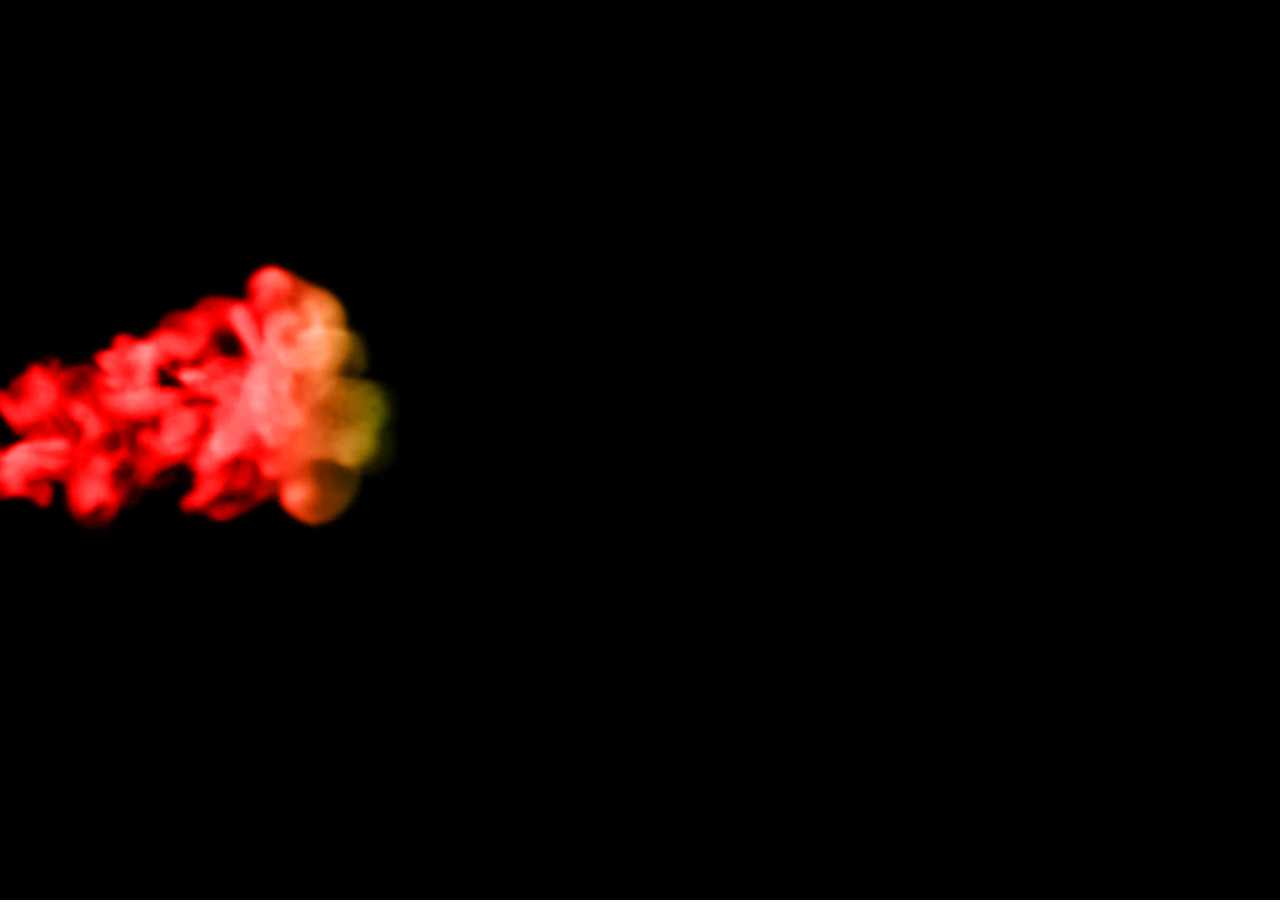
<file: index.html>
<!DOCTYPE html>
<html lang="en">

<head>
    <meta charset="UTF-8">
    <meta name="viewport" content="width=device-width, initial-scale=1.0">
    <title>Intro</title>
    <link rel="stylesheet" href="assets/css/main.css">
</head>

<body>
    <section>
        <h2>
            <span>H</span>
            <span>A</span>
            <span>P</span>
            <span>P</span>
            <span>Y</span>
        </h2>
        <video src="assets/videos/smoke.mp4" autoplay muted></video>
        <h1>
            <span>B</span>
            <span>I</span>
            <span>R</span>
            <span>T</span>
            <span>H</span>
            <span>D</span>
            <span>A</span>
            <span>Y</span>
        </h1>

    </section>
    <div class="button">
        <a href="pages/memory.html">
            <span></span>
            <span></span>
            <span></span>
            <span></span>
            Next
        </a>
    </div>
</body>

</html>
</file>
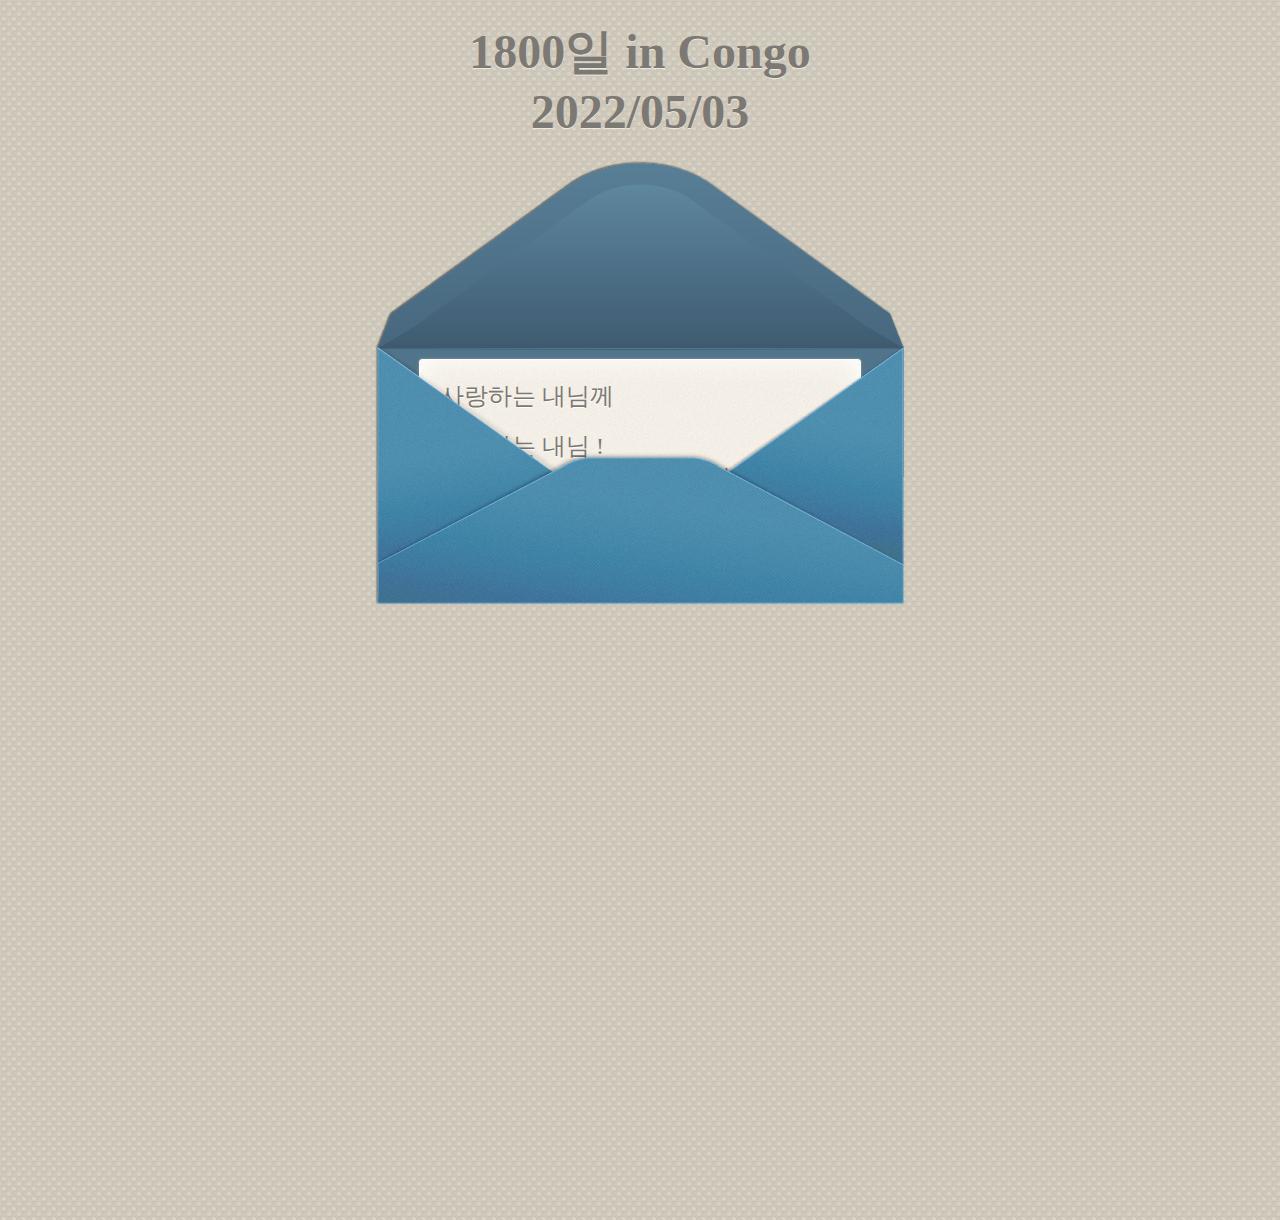
<file: pages/1800inCongo0503.html>
<!DOCTYPE html>
<html>
<head>
	<meta charset="utf-8" />
	<title>1800일</title>
	<script  src="http://jqueryjs.googlecode.com/files/jquery-1.3.2.min.js"></script>
    <link rel="stylesheet" href="../assets/css/card.css" />
<style>

</style>
</head>
<body>
	<div id="wrap">
		<h1>1800일 in Congo 2022/05/03</h1>
		<div id='form_wrap'>
			<form>
				<p>사랑하는 내님께</p>
                <br/>
				<p>사랑하는 내님 !</p>
                <p>콩고에서 맞이하는 저희의 첫 기념일이에요.</p>
                <p>낯선 나라에서 혼자서 힘들어하는 모습을 보면 마음이 아파요 ㅜㅜ</p>
                <p>그런 내님이 대견하면서도 안쓰러워요...</p>
                <p> 내가 어떻게 하면 내님에게 힘이 될 수 있을까! 하며 항상 생각해요!</p>
                <p>항상 내님의 힘이 되고 싶고, 위로가 되고 싶어요!</p>
                <p>항상 내님 옆에는 내가 있다는것을 잊지말고!</p>
                <p> 우리 변화하는 삶에 잘 적응해서 서로 사랑하도록 해요!</p>
                <p>제한된 환경 속에서도 최선의 노력을 하는 우리 화이팅이에요.</p>
                <p>1800일 동안 흔들림 없이 굳건히 내 옆을 지켜줘서 너무 고맙구</p>
                <p> 앞으로도 잘부탁해요~</p>
                <p>항상 사랑하고</p>
                <p>늘 고마워요.❤️ </p>
                <br/>
                <p class="endMent">항상 내님의 힘이 되고픈 짜구가</p>
			</form>
		</div>
	</div>

</body>

</html>
</file>
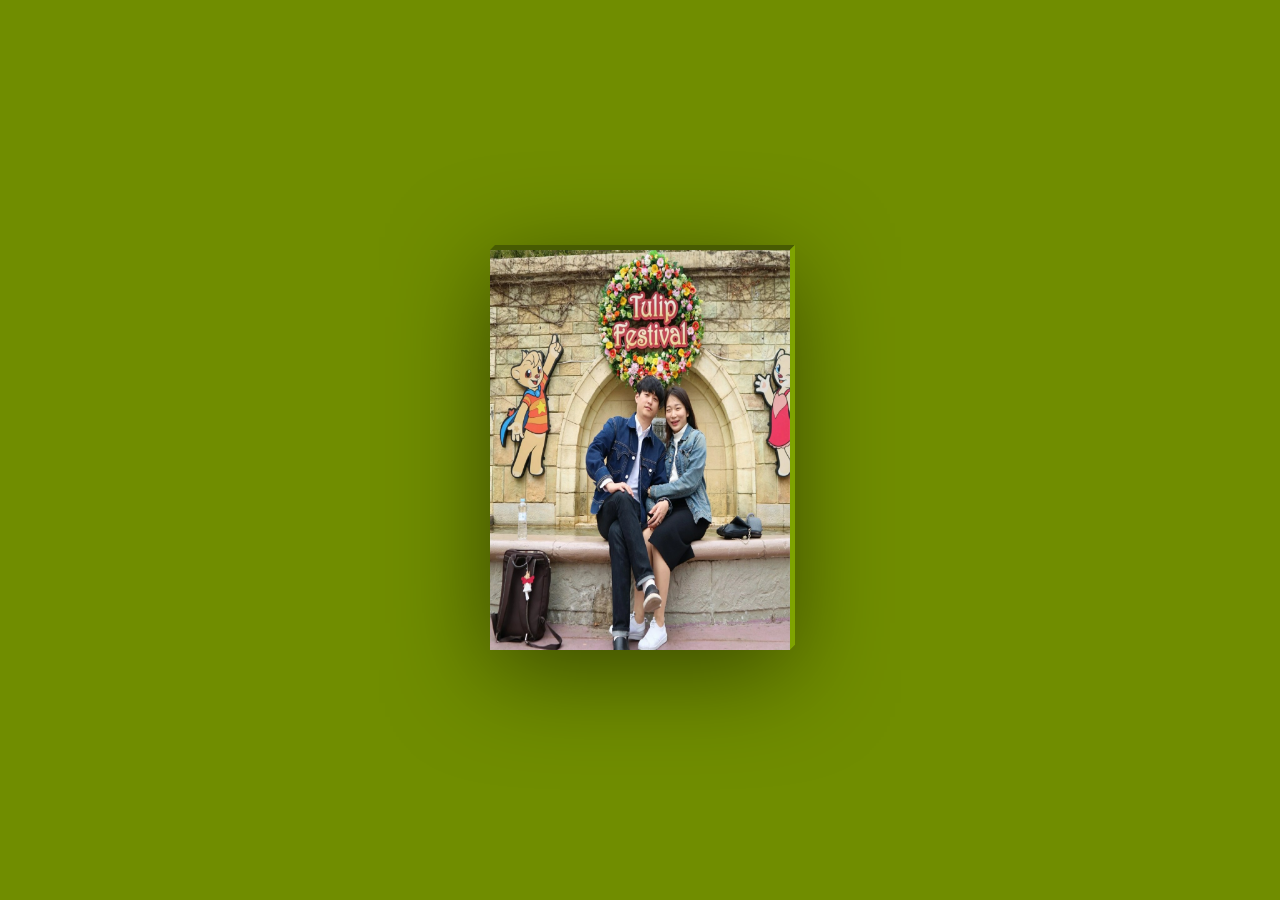
<file: pages/book.html>
<!DOCTYPE html>
<html lang="en">

<head>
    <meta charset="UTF-8" />
    <meta name="viewport" content="width=device-width, initial-scale=1.0" />
    <title>Birthday Card</title>
    <link rel="stylesheet" href="../assets/css/book.css" />
</head>

<body>
    <div class="card">
        <div class="imgBox">
            <img src="../assets/images/19.jpeg" alt="에버랜드사진" />
        </div>
        <div class="details">
            <h2>사랑하는 내님께 ❤️</h2>
            <p>안녕 내님!! 생일 축하해!!! ❤️ <br /> 맞아.. 과제는 다 끝났지만 그래두 나는 작업을 하고 있어<br />
                그래도 남자친구가 명색이 개발자인데!! 올해의 생일카드는 특별하게 주고싶었어! <br />
                마음에 들었는지 모르겠지마안! <br />
                얼마 양이 되지는 않지만!! 우리의 추억을 되돌아볼수있게 만들었어<br />
                앞으로도 더 많은 추억을 만들자!<br />
                <footer class="ending">
                    <span class="date">2020.07.14</span>
                    <span>내님을 제일 사랑하는 짜구가</span>
                    <div class="button">
                        <a href="heart.html">
                            <span></span>
                            <span></span>
                            <span></span>
                            <span></span>
                            Next
                        </a>
                    </div>
                </footer>
            </p>

        </div>

    </div>
</body>

</html>
</file>
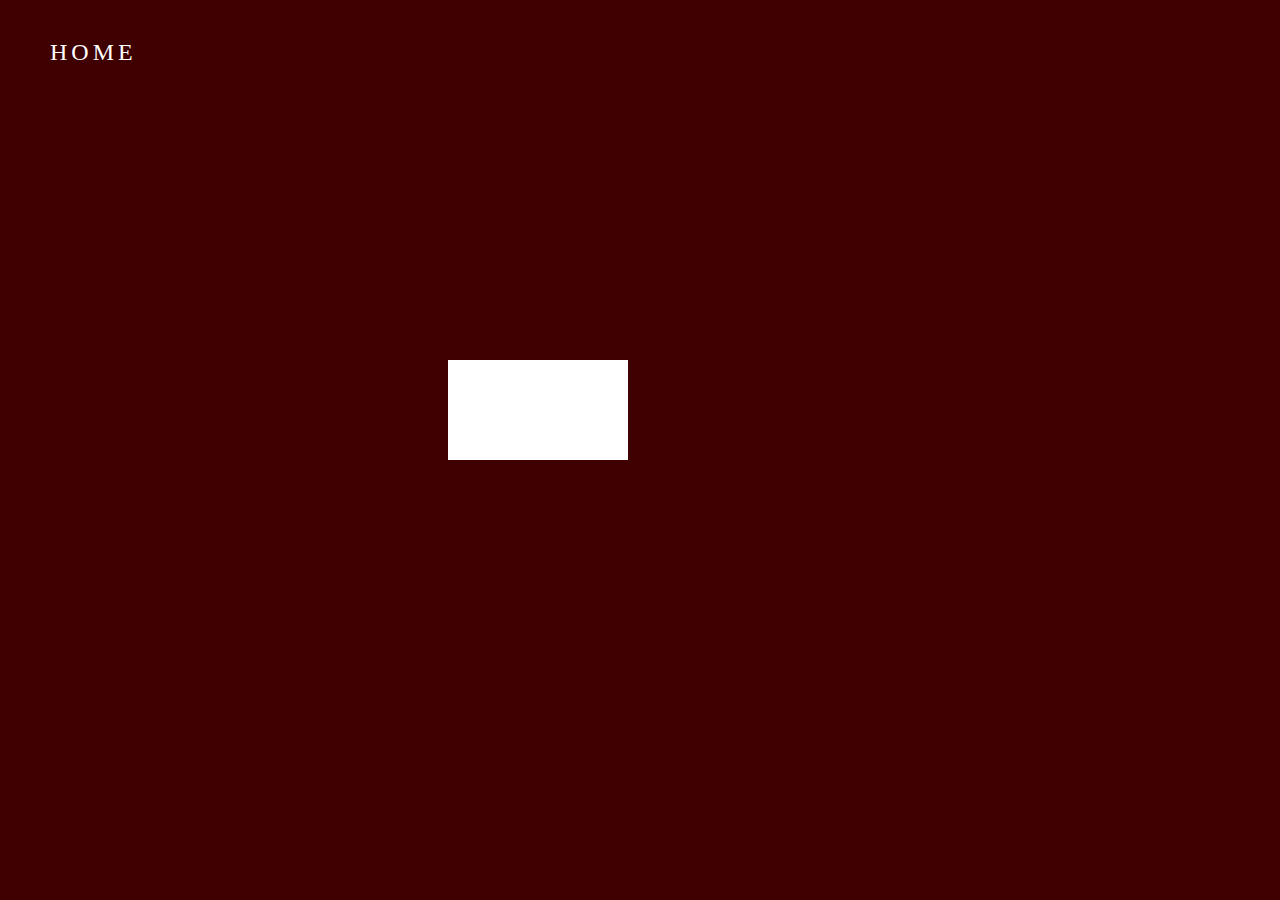
<file: pages/heart.html>
<!DOCTYPE html>
<html lang="en">

<head>
    <meta charset="UTF-8">
    <meta name="viewport" content="width=device-width, initial-scale=1.0">
    <title>Heart</title>
    <link rel="stylesheet" href="../assets/css/heart.css">
</head>

<body>
    <div class="heart">
    </div>

    <div class="love">
        <span>je t'aime</span>
    </div>
    <div class="button">
        <a href="../index.html">
            <span></span>
            <span></span>
            <span></span>
            <span></span>
            Home
        </a>
    </div>
</body>

</html>
</file>
<file: assets/css/card.css>
body, div, h1,h2, form, fieldset, input, textarea, footer,p {
	margin: 0; padding: 0; border: 0; outline: none;
}


body {
    background: #ccc 
    url('../images/card/bg_out.png'); 
    color: #7c7873; 
}
p {
    text-shadow:0 1px 0 #fff; 
    font-size:24px;
}
#wrap {
    width:530px; 
    margin:20px auto 0; 
    height:1200px;
    word-break: keep-all;
    text-align: justify;
}
h1 {
    margin-bottom:20px; 
    text-align:center;
    font-size:48px;
    text-shadow:0 1px 0 #ede8d9; 
}


#form_wrap { 
    overflow:hidden; 
    height:446px; 
    position:relative; 
    top:0px;
        -webkit-transition: all 1s ease-in-out .3s;
        -moz-transition: all 1s ease-in-out .3s;
        -o-transition: all 1s ease-in-out .3s;
    transition: all 1s ease-in-out .3s;
}

#form_wrap:before {content:"";
    position:absolute;
    bottom:128px;
    left:0px;
    background:url('../images/card/before.png');
    width:530px;
    height: 316px;
}

#form_wrap:after {content:"";position:absolute;
    bottom:0px;left:0;
    background:url('../images/card/after.png');
    width:530px;
    height: 260px; 
}

#form_wrap.hide:after, 
#form_wrap.hide:before 
{
    display:none; 
}
#form_wrap:hover {
    height:1200px;
    top:-200px;
}


form {
    background:#f7f2ec url('../images/card/letter_bg.png'); 
    position:relative;
    top:200px;
    overflow:hidden;
    height:200px;
    width:400px;
    margin:0px auto;padding:20px; 
    border: 1px solid #fff;
    border-radius: 3px; 
        -moz-border-radius: 3px; 
        -webkit-border-radius: 3px; 
    box-shadow: 0px 0px 3px #9d9d9d, inset 0px 0px 27px #fff;
        -moz-box-shadow: 0px 0px 3px #9d9d9d, inset 0px 0px 14px #fff;
        -webkit-box-shadow: 0px 0px 3px #9d9d9d, inset 0px 0px 27px #fff;
        -webkit-transition: all 1s ease-in-out .3s;
        -moz-transition: all 1s ease-in-out .3s;
        -o-transition: all 1s ease-in-out .3s;
    transition: all 1s ease-in-out .3s;
}
p.endMent{
    text-align: right;
}

#form_wrap:hover form {
    height:900px;
}

label {
    margin: 11px 20px 0 0; 
    font-size: 16px; color: #b3aba1;
    text-transform: uppercase; 
    text-shadow: 0px 1px 0px #fff;
}
</file>
<file: assets/css/main.css>
@import "reset.css";

* {
    box-sizing: border-box;
}

body {
    height: 100%;
    width: 100%;
    position: relative;
}

section {
    height: 100vh;
    background: #000;
}

section:before {
    content: '';
    position: absolute;
    top: 0;
    left: 0;
    width: 100%;
    height: 100%;
    background: linear-gradient(to right, #f00, #f00, #0f0, #0ff, #ff0, #0ff);
    mix-blend-mode: color;
    pointer-events: none;
}

h2 {
    position: absolute;
    top: 40%;
    transform: translateY(-50%);
    width: 100%;
    text-align: center;
    color: #ddd;
    font-size: 3em;
    font-family: sans-serif;
    letter-spacing: 0.2em;
}

video {
    width: 100%;
    height: 100%;
    object-fit: cover;
}

h1 {
    position: absolute;
    top: 50%;
    transform: translateY(-50%);
    width: 100%;
    text-align: center;
    color: #fff;
    font-size: 5em;
    font-family: sans-serif;
    letter-spacing: 0.2em;
}

h1 span,
h2 span {
    opacity: 0;
    display: inline-block;
    animation: animate 1s linear forwards;
}

@keyframes animate {
    0% {
        opacity: 0;
        transform: rotateY(-90deg);
        filter: blur(10px);
    }

    100% {
        opacity: 1;
        transform: rotateY(0deg);
        filter: blur(0px);

    }
}

h1 span:nth-child(1) {
    animation-delay: 0.5s;
}

h1 span:nth-child(2) {
    animation-delay: 1.0s;
}

h1 span:nth-child(3) {
    animation-delay: 1.5s;
}

h1 span:nth-child(4) {
    animation-delay: 2.0s;
}

h1 span:nth-child(5) {
    animation-delay: 2.5s;
}

h1 span:nth-child(6) {
    animation-delay: 3.0s;
}

h1 span:nth-child(7) {
    animation-delay: 3.3s;
}

h1 span:nth-child(8) {
    animation-delay: 3.6s;
}

h2 span:nth-child(1) {
    animation-delay: 1.6s;
}

h2 span:nth-child(2) {
    animation-delay: 2.0s;
}

h2 span:nth-child(3) {
    animation-delay: 2.4s;
}

h2 span:nth-child(4) {
    animation-delay: 2.8s;
}

h2 span:nth-child(5) {
    animation-delay: 3.2s;
}

.button {
    position: absolute;
    bottom: 40%;
    right: 10%;
    opacity: 0;
    animation: animate 1s ease-in-out forwards;
    animation-delay: 4s;
}

a {
    position: relative;
    display: inline-block;
    padding: 10px 20px;
    color: #fff;
    text-transform: uppercase;
    letter-spacing: 4px;
    text-decoration: none;
    font-size: 24px;
}

a span {
    position: absolute;
    display: block;
    background-color: #fff;
    transition: transform ease-in-out 0.2s;
}

a span:nth-child(1) {
    top: 0;
    left: 0;
    width: 100%;
    height: 1px;
    transform: scaleX(0);
    transform-origin: right;
    transition-delay: 0s;
}

a:hover span:nth-child(1) {
    transform: scaleX(1);
    transform-origin: left;
}

a span:nth-child(3) {
    bottom: 0;
    left: 0;
    width: 100%;
    height: 1px;
    transform: scaleX(0);
    transform-origin: left;
    transition-delay: 0.4s;
}

a:hover span:nth-child(3) {
    transform: scaleX(1);
    transform-origin: right;
}

a span:nth-child(2) {
    top: 0;
    right: 0;
    width: 1px;
    height: 100%;
    transform: scaleY(0);
    transform-origin: bottom;
    transition-delay: 0.2s;
}

a:hover span:nth-child(2) {
    transform: scaleY(1);
    transform-origin: TOP;
}

a span:nth-child(4) {
    top: 0;
    left: 0;
    width: 1px;
    height: 100%;
    transform: scaleY(0);
    transform-origin: top;
    transition-delay: 0.6s;
}

a:hover span:nth-child(4) {
    transform: scaleY(1);
    transform-origin: bottom;
}


@media (min-width: 320px) and (max-width: 480px) {
    h2 {

        position: absolute;
        top: 40%;
        transform: translateY(-50%);
        width: 100%;
        text-align: center;
        color: #ddd;
        font-size: 1.5em;
        font-family: sans-serif;

    }

    h1 {
        position: absolute;
        top: 50%;
        transform: translateY(-50%);
        width: 100%;
        text-align: center;
        color: #fff;
        font-size: 2em;
        font-family: sans-serif;
        letter-spacing: 0.2em;
    }
}
</file>
<file: assets/css/book.css>
@import "reset.css";

body {
    background: #708d00;
}

.card {
    position: absolute;
    top: 50%;
    left: 50%;
    width: 300px;
    height: 400px;
    background: #fff;
    transform-style: preserve-3d;
    transform: translate(-50%, -50%) perspective(2000px);
    box-shadow: inset 300px 0 50px rgba(0, 0, 0, .5), 0 20px 100px rgba(0, 0, 0, .5);
    transition: 1s;
}

.card:hover {
    transform: translate(-50%, -50%) perspective(2000px) rotate(-10deg);
    box-shadow: inset 20px 0 50px rgba(0, 0, 0, .5), 0 10px 100px rgba(0, 0, 0, .5);

}

.card::before {
    content: '';
    position: absolute;
    top: -5px;
    left: 0;
    width: 100%;
    height: 5px;
    background-color: #475b02;
    transform-origin: bottom;
    transform: skewX(-45deg);
}

.card::after {
    content: '';
    position: absolute;
    top: 0px;
    right: -5px;
    width: 5px;
    height: 100%;
    background-color: #7ea301;
    transform-origin: left;
    transform: skewY(-45deg);
}

.card .imgBox {
    width: 100%;
    height: 100%;
    position: relative;
    transform-origin: left;
    z-index: 1;
    transition: 1s cubic-bezier(.15, 1.7, .84, .58);
}

img {
    width: 300px;
    height: 400px;
}

.card:hover .imgBox {
    transform: rotateY(-135deg);
}

.card .details {
    position: absolute;
    top: 0;
    left: 0;
    box-sizing: border-box;
    padding: 20px;
    z-index: -1;
}

.card .details h2 {
    font-size: 20px;
    font-weight: 700;
    margin-bottom: 10px;
}

.card .details p {
    line-height: 1.5;
}

.card .details .ending {
    width: 100%;
    height: 100%;
    display: flex;
    flex-direction: column;
    align-items: flex-end;
    line-height: 1.5;
}

.card .details .date {
    display: block;
}

.button {
    margin-top: 20px;
    opacity: 1;

}

a {
    position: relative;
    display: inline-block;
    padding: 10px 20px;
    color: #000000;
    text-transform: uppercase;
    letter-spacing: 4px;
    text-decoration: none;
    font-size: 24px;
}

a span {
    position: absolute;
    display: block;
    background-color: #000000;
    transition: transform ease-in-out 0.2s;
}

a span:nth-child(1) {
    top: 0;
    left: 0;
    width: 100%;
    height: 1px;
    transform: scaleX(0);
    transform-origin: right;
    transition-delay: 0s;
}

a:hover span:nth-child(1) {
    transform: scaleX(1);
    transform-origin: left;
}

a span:nth-child(3) {
    bottom: 0;
    left: 0;
    width: 100%;
    height: 1px;
    transform: scaleX(0);
    transform-origin: left;
    transition-delay: 0.4s;
}

a:hover span:nth-child(3) {
    transform: scaleX(1);
    transform-origin: right;
}

a span:nth-child(2) {
    top: 0;
    right: 0;
    width: 1px;
    height: 100%;
    transform: scaleY(0);
    transform-origin: bottom;
    transition-delay: 0.2s;
}

a:hover span:nth-child(2) {
    transform: scaleY(1);
    transform-origin: TOP;
}

a span:nth-child(4) {
    top: 0;
    left: 0;
    width: 1px;
    height: 100%;
    transform: scaleY(0);
    transform-origin: top;
    transition-delay: 0.6s;
}

a:hover span:nth-child(4) {
    transform: scaleY(1);
    transform-origin: bottom;
}
</file>
<file: assets/css/heart.css>
@import "reset.css";

body {
    background-color: #3e0000;

}

.heart {
    width: 180px;
    height: 100px;
    position: absolute;
    top: 40%;
    left: 35%;
    background: #ff3e3e;
    transition: 1s;
    transform-origin: right bottom;
}

.heart::before {
    content: '';
    position: absolute;
    width: 100%;
    height: 100%;
    background: #fff;
    transition: 2s;
    transform-origin: right bottom;

}

.heart:hover {
    transform: rotate(45deg);
    border-top-left-radius: 50px;
    border-bottom-left-radius: 50px;
}

.heart:hover::before {
    background-color: #e22c2c;
    transform: rotate(450deg) translateY(100px);
    border-top-left-radius: 50px;
    border-bottom-left-radius: 50px;
}

.love {
    width: 100%;
    margin-top: 20px;
    text-align: center;
    position: absolute;
    bottom: 40%;
    color: white;
    font-size: 32px;
}

.love span {
    opacity: 0;

}

.heart:hover+.love span {
    animation: animate 1.5s linear forwards;
}
.button {
    margin-top: 30px;
    opacity: 1;
    margin-left: 30px;
}

a {
    position: relative;
    display: inline-block;
    padding: 10px 20px;
    color: #fff;
    text-transform: uppercase;
    letter-spacing: 4px;
    text-decoration: none;
    font-size: 24px;
}

a span {
    position: absolute;
    display: block;
    background-color: #fff;
    transition: transform ease-in-out 0.2s;
}

a span:nth-child(1) {
    top: 0;
    left: 0;
    width: 100%;
    height: 1px;
    transform: scaleX(0);
    transform-origin: right;
    transition-delay: 0s;
}

a:hover span:nth-child(1) {
    transform: scaleX(1);
    transform-origin: left;
}

a span:nth-child(3) {
    bottom: 0;
    left: 0;
    width: 100%;
    height: 1px;
    transform: scaleX(0);
    transform-origin: left;
    transition-delay: 0.4s;
}

a:hover span:nth-child(3) {
    transform: scaleX(1);
    transform-origin: right;
}

a span:nth-child(2) {
    top: 0;
    right: 0;
    width: 1px;
    height: 100%;
    transform: scaleY(0);
    transform-origin: bottom;
    transition-delay: 0.2s;
}

a:hover span:nth-child(2) {
    transform: scaleY(1);
    transform-origin: TOP;
}

a span:nth-child(4) {
    top: 0;
    left: 0;
    width: 1px;
    height: 100%;
    transform: scaleY(0);
    transform-origin: top;
    transition-delay: 0.6s;
}

a:hover span:nth-child(4) {
    transform: scaleY(1);
    transform-origin: bottom;
}

@keyframes animate {
    0% {
        opacity: 0;
        filter: blur(10px);
    }

    100% {
        opacity: 1;
        filter: blur(0px);

    }
}

@media (min-width: 320px) and (max-width: 480px) {
    .heart {
        width: 180px;
        height: 100px;
        position: absolute;
        top: 40%;
        left: 5%;
        background: #ff3e3e;
        transition: 1s;
        transform-origin: right bottom;
    }

}
</file>
